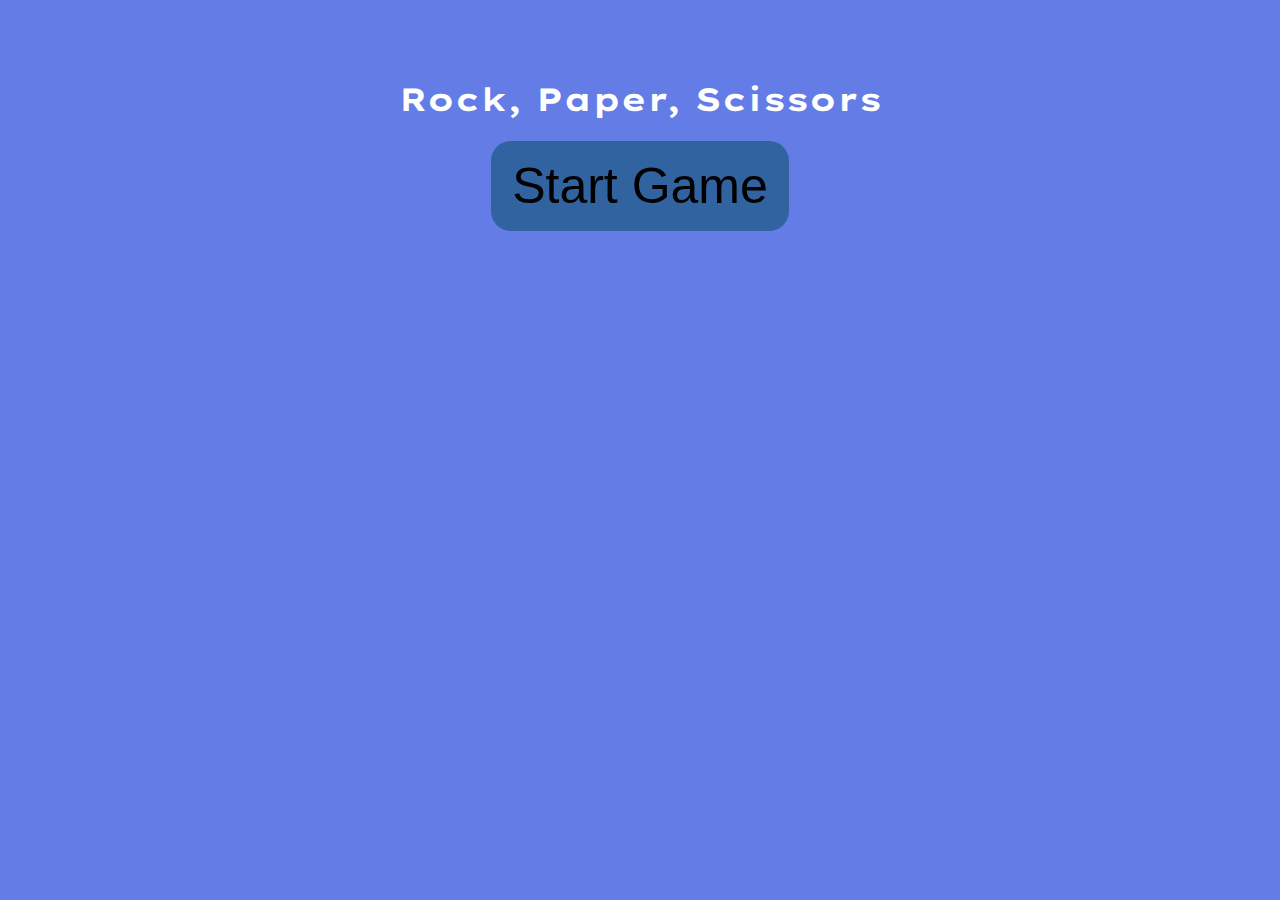
<file: index.html>
<!DOCTYPE html>
    <head>
            <title>Rock Paper Scissors</title>
            <link rel="stylesheet" href="style.css"> 
            <link rel="preconnect" href="https://fonts.gstatic.com">
            <link href="https://fonts.googleapis.com/css2?family=Lexend+Mega&display=swap" rel="stylesheet"> 
    </head>
    
    <body></body>
       <div id="pageContent">
            <div id="title">
                <h1 id="headerTitle">Rock, Paper, Scissors</h1>
            </div>

            <div id="startDiv" class="buttonStyle">
                <button id="startButton" class="button" >Start Game</button>
            </div>
       </div>
       
       <script src="app.js"></script> 
    </body>

</html>
</file>
<file: style.css>
html {
    background-color:rgb(100, 124, 230) ;
    display: flex;
    flex-direction: column;
    align-items: center;
    font-family: 'Lexend Mega', sans-serif; 
    box-sizing: border-box; 
}
#pageContent {
    margin-top: 50px;
    justify-content: center;
    display: flex;
    flex-direction: column;
    align-items: center;
}
#headerTitle {
    color: white;
    
}

.buttonStyle {
    border-color: transparent;
    border-style: solid;
    border-radius: 20px;
    padding: 12px;
    background: rgba(25, 88, 129, 0.692);
    transition-duration: 0.3s;
    box-sizing: border-box;
}

#startDiv:hover {
    box-shadow: 0 8px 16px 0 rgba(0, 0, 0, 0.13);
}

#startDiv:active {
    transition-duration: 0.01s;
    transform: scale(90%);
}

.button {
    background-color: transparent;
    border-style: none;
    font-size: 50px;
    color: black;
    cursor: pointer;
}

.image {
    margin: 10px;
    cursor: pointer;
    transition-duration: 0.1s;
    border: transparent;
    border-style: solid;
}

.image:hover {
    transform: scale(150%)
}

#scoreNumbers {
    display: flex;
    flex-direction: row;
    column-gap: 150px;
    align-items: center;
    justify-content: center;
}

.computerWeapon {
    border-top: rgb(130, 29, 177);
    border-top-style: solid;
    transition-duration: all 0.5s ease;
}

#compScoreText {
    color: rgb(130, 29, 177);
}

.playerWeapon {
    border-bottom: rgb(59, 165, 67);
    border-bottom-style: solid;
    transition-duration: all 0.5s ease;
}

#playerScoreText {
    color: rgb(59, 165, 67);
}

#endTextHolder {
    display: flex;
}

#endText {
    color: white;
    text-align: center;
    
}

#outcomeHolder {
    display: flex;
    flex-direction: column;
    justify-content: center;
    align-items: center;
}

.choiceText {
    text-align: left;
}

#roundPlayerChoice {
    color: rgb(59, 165, 67);
}

#roundComputerChoice {
    color: rgb(130, 29, 177);
}
</file>
